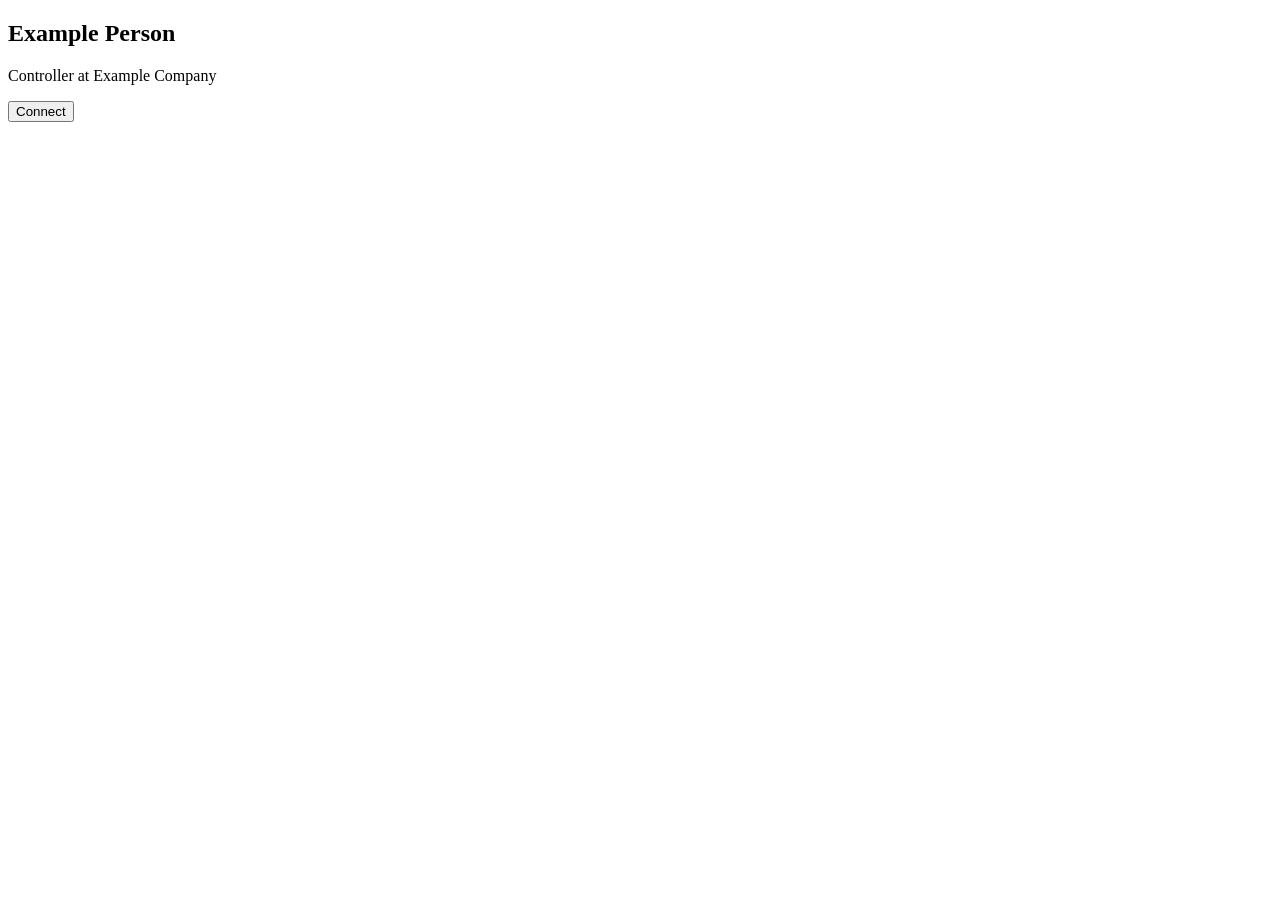
<file: tests/fixtures/profile.html>
<!doctype html><meta charset="utf-8"><title>Fictional profile fixture</title>
<main><section><h1>Example Person</h1><p>Controller at Example Company</p><button id="connect" onclick="document.querySelector('[role=dialog]').hidden=false">Connect</button><button id="pending" hidden>Pending</button></section></main>
<div role="dialog" hidden><button onclick="document.querySelector('textarea').hidden=false">Add a note</button><textarea hidden></textarea><button onclick="window.sends=(window.sends||0)+1;this.parentElement.hidden=true;document.querySelector('#connect').hidden=true;document.querySelector('#pending').hidden=false">Send</button></div>
</file>
